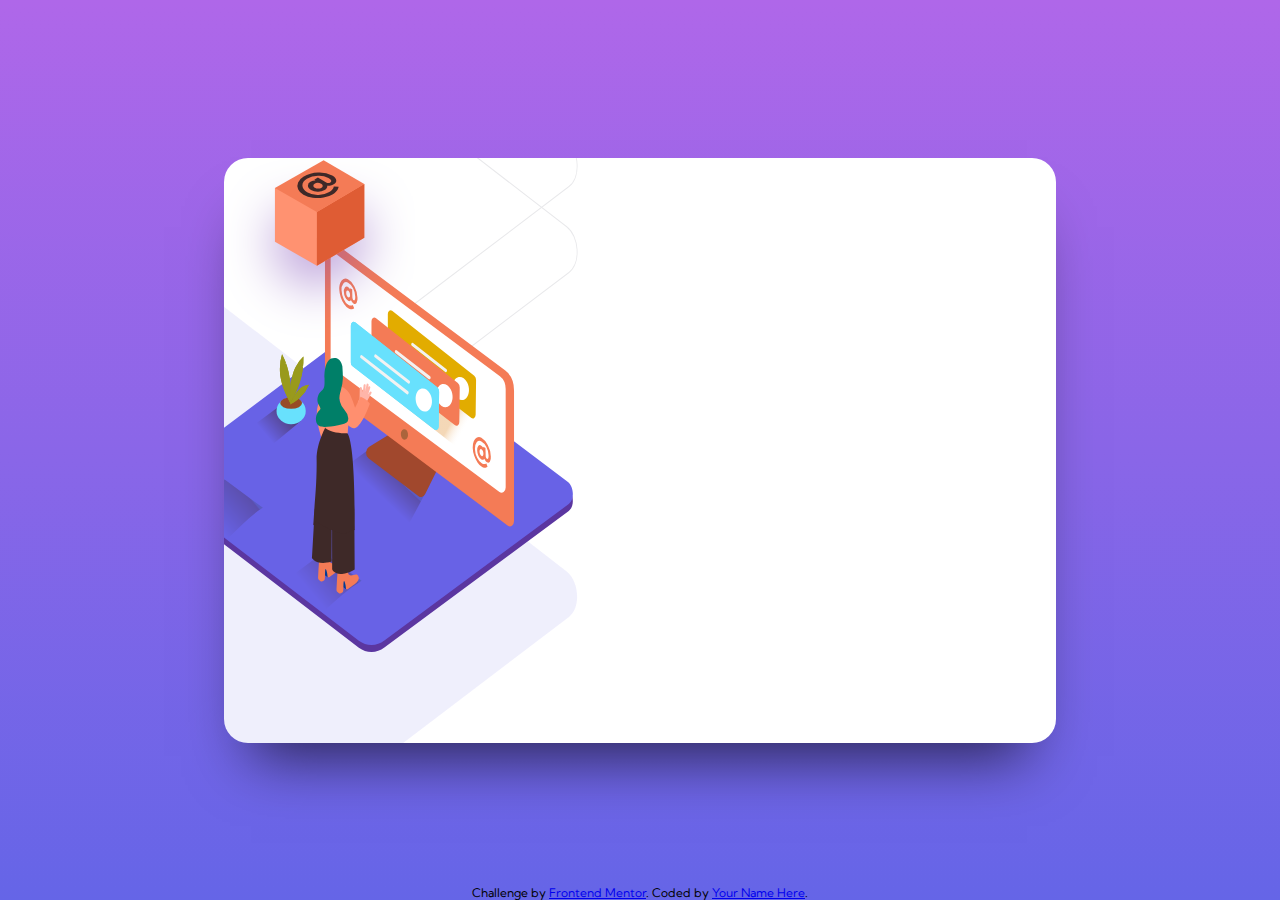
<file: index.html>
<!DOCTYPE html>
<html lang="en">
<head>
  <meta charset="UTF-8">
  <meta name="viewport" content="width=device-width, initial-scale=1.0"> <!-- displays site properly based on user's device -->
  
  <link rel="icon" type="image/png" sizes="32x32" href="./images/favicon-32x32.png">
  <link href="https://fonts.googleapis.com/css2?family=Kumbh+Sans:wght@400;700&display=swap" rel="stylesheet"> 
  <title>Frontend Mentor | FAQ Accordion Card</title>
  <link rel="stylesheet" href="styles.css">
  <style>
  </style>
</head>
<body>
  <div class="container">
    <div class="images">
      <img src="./images/bg-pattern-desktop.svg" class="shadow"/>
      <img src="./images/illustration-woman-online-desktop.svg" class="ilustration"/>
      <img src="./images/illustration-box-desktop.svg" class="box"/>
    </div>
    <div class="faq"> </div>
  </div>
  
  <div class="attribution">
    Challenge by <a href="https://www.frontendmentor.io?ref=challenge" target="_blank">Frontend Mentor</a>. 
    Coded by <a href="#">Your Name Here</a>.
  </div>
</body>
</html>
</file>
<file: styles.css>
html, body{
    font-size: 12px;
    margin: 0;
    height: 100%;
    width: 100%;
    position: relative;
    display: flex;
    flex-direction: column;
    justify-content: center;
    align-items: center;
    font-family: 'Kumbh Sans',sans-serif;;
    background: rgb(175,103,233);
    background: linear-gradient(180deg, rgba(175,103,233,1) 0%, rgba(101,101,231,1) 100%);
}

.container{
    display: flex;
    flex-direction: row;
    background-color: white;
    width: 65%;
    height: 65%;
    border: 0px none;
    border-radius: 24px;
    -webkit-box-shadow: -1px 41px 58px -28px rgba(0,0,0,0.65);
-moz-box-shadow: -1px 41px 58px -28px rgba(0,0,0,0.65);
box-shadow: -1px 41px 58px -28px rgba(0,0,0,0.65);
}
.attribution{
    position: absolute;
    bottom: 0%;
}

.images{
    position: relative;
    width: 50%;
    overflow: hidden;
}

.shadow{
    position: absolute;
    width: 200%;
    height: 185%;
    left: -115%;
    top: -57%;
}
.ilustration{
    position: absolute;
    top: 14.5%;
    width: 100%;
    height: 70%;
    left: -16%;
}
.box{
    position: absolute;
    z-index: 1;
}
</file>
